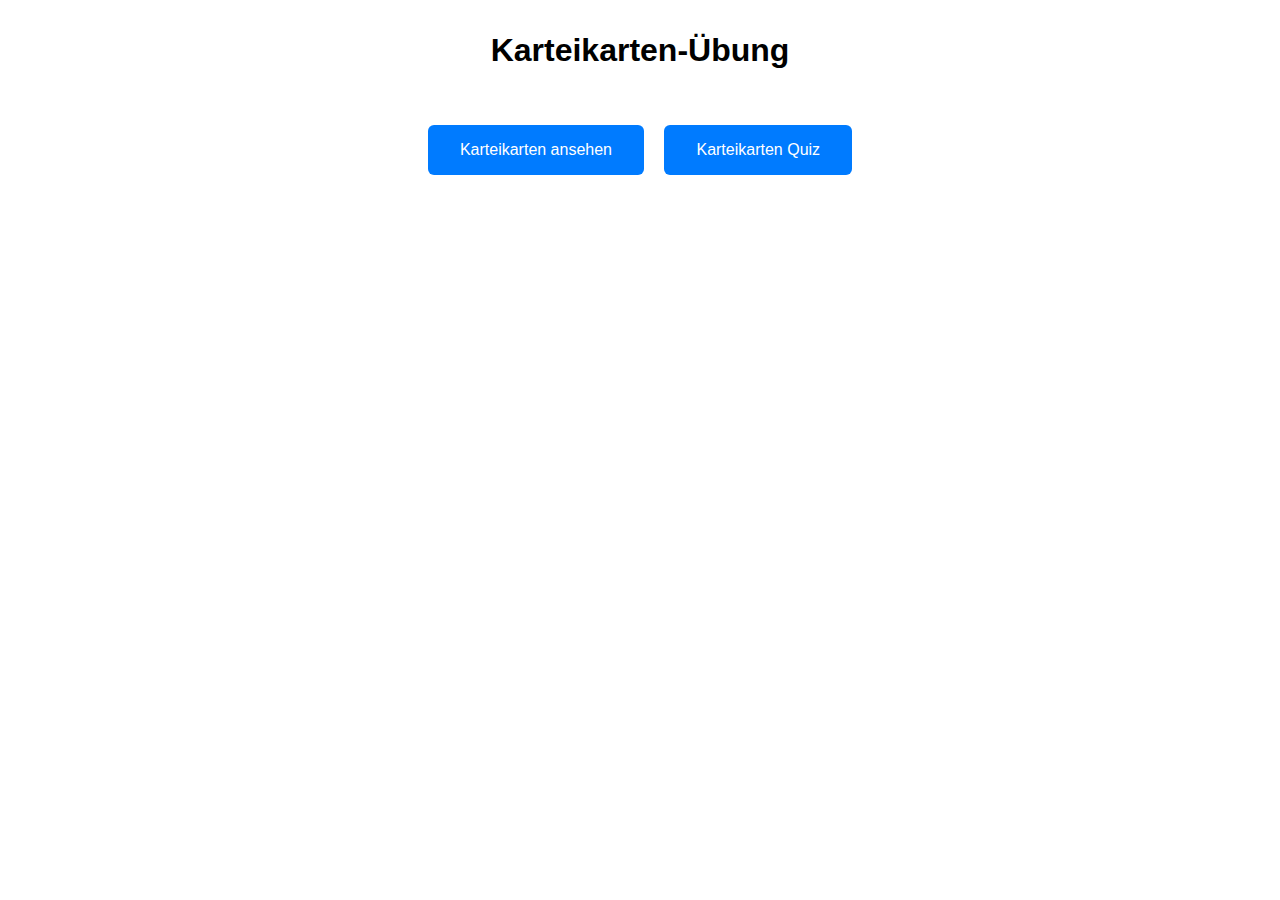
<file: index.html>
<!DOCTYPE html>
<html lang="de">
<head>
  <meta charset="UTF-8">
  <meta name="viewport" content="width=device-width, initial-scale=1.0">
  <title>Startseite Karteikarten</title>
  <style>
    body { font-family: Arial, sans-serif; text-align: center; margin: 2em; }
    h1 { margin-bottom: 1.5em; }
    .btn {
      display: inline-block;
      margin: 0.5em;
      padding: 1em 2em;
      font-size: 1em;
      text-decoration: none;
      color: white;
      background-color: #007BFF;
      border-radius: 6px;
    }
    .btn:hover { background-color: #0056b3; }
  </style>
</head>
<body>
  <h1>Karteikarten-Übung</h1>
  <a href="Karteikarten.html" class="btn">Karteikarten ansehen</a>
  <a href="Karteikarten-Auswahl.html" class="btn">Karteikarten Quiz</a>
</body>
</html>
</file>
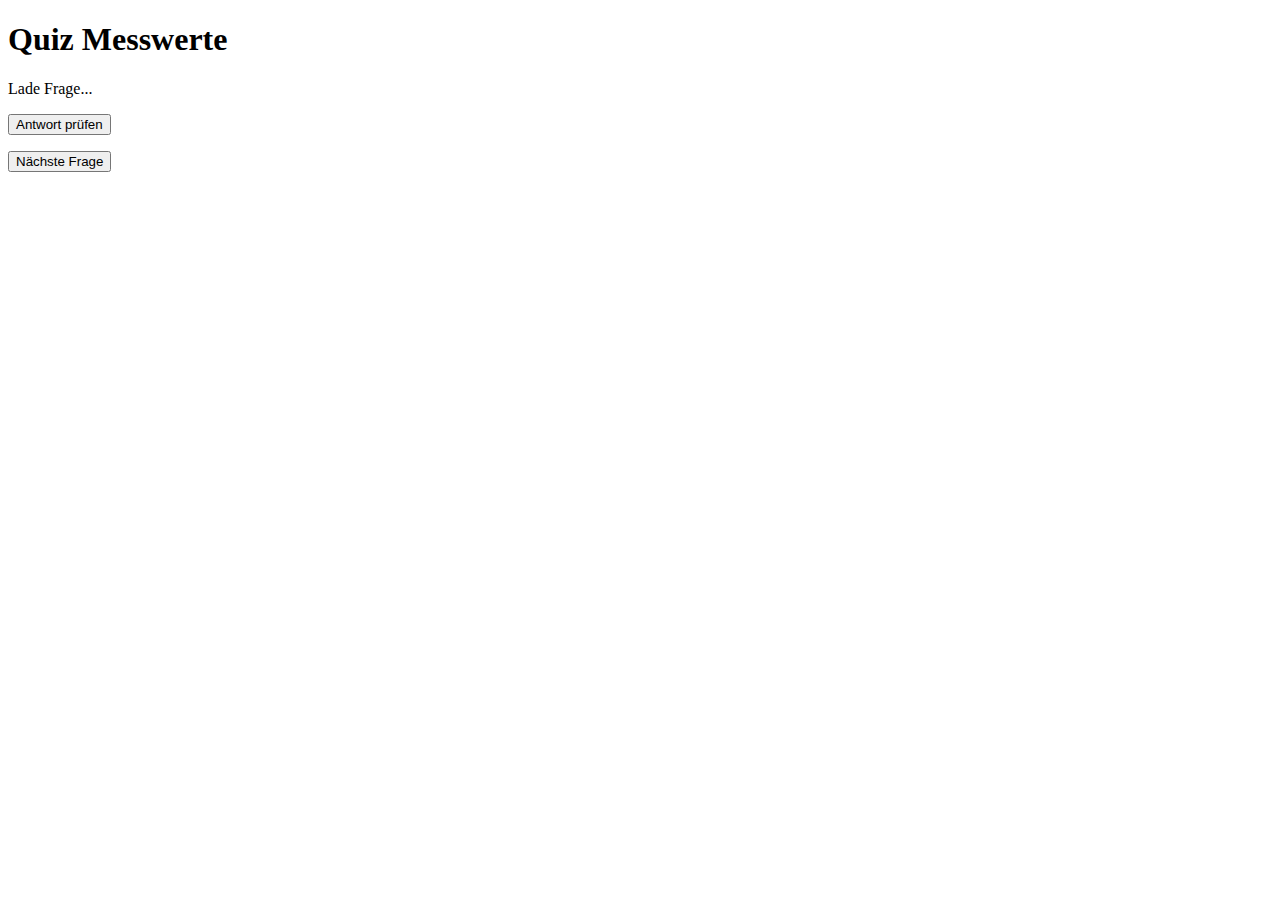
<file: Karteikarten-Messwerte-Quiz.html>
<!-- Karteikarten-Messwerte-Quiz.html -->
<!DOCTYPE html>
<html lang="de">
<head>
  <meta charset="UTF-8">
  <title>Quiz Messwerte</title>
  <link rel="stylesheet" href="styles.css">
</head>
<body>
  <h1>Quiz Messwerte</h1>
  <div id="quiz" class="card-container">
    <p id="frage">Lade Frage...</p>
    <div class="options" id="options"></div>
    <button id="checkAnswer">Antwort prüfen</button>
    <p id="result"></p>
  </div>
  <button id="next">Nächste Frage</button>

  <script>
    let quizData = [];
    let current;

    function nextQuestion() {
      const idx = Math.floor(Math.random() * quizData.length);
      current = quizData[idx];
      document.getElementById('frage').textContent = current.frage;
      const opts = document.getElementById('options');
      opts.innerHTML = '';
      current.optionen.forEach(opt => {
        const label = document.createElement('label');
        const input = document.createElement('input');
        input.type = 'radio';
        input.name = 'option';
        input.value = opt;
        label.append(input, ' ', opt);
        opts.appendChild(label);
      });
      document.getElementById('result').textContent = '';
    }

    document.getElementById('checkAnswer').addEventListener('click', () => {
      const sel = document.querySelector('input[name="option"]:checked');
      if (!sel) { alert('Bitte wähle eine Antwort.'); return; }
      const res = document.getElementById('result');
      if (sel.value === current.antwort) {
        res.textContent = 'Richtig!';
      } else {
        res.textContent = 'Falsch! Richtige Antwort: ' + current.antwort;
      }
    });

    Papa.parse('messwerte_quiz.csv', {
      download: true,
      header: true,
      complete: function(results) {
        quizData = results.data;
        nextQuestion();
      }
    });

    document.getElementById('next').addEventListener('click', nextQuestion);
  </script>
</body>
</html>
</file>
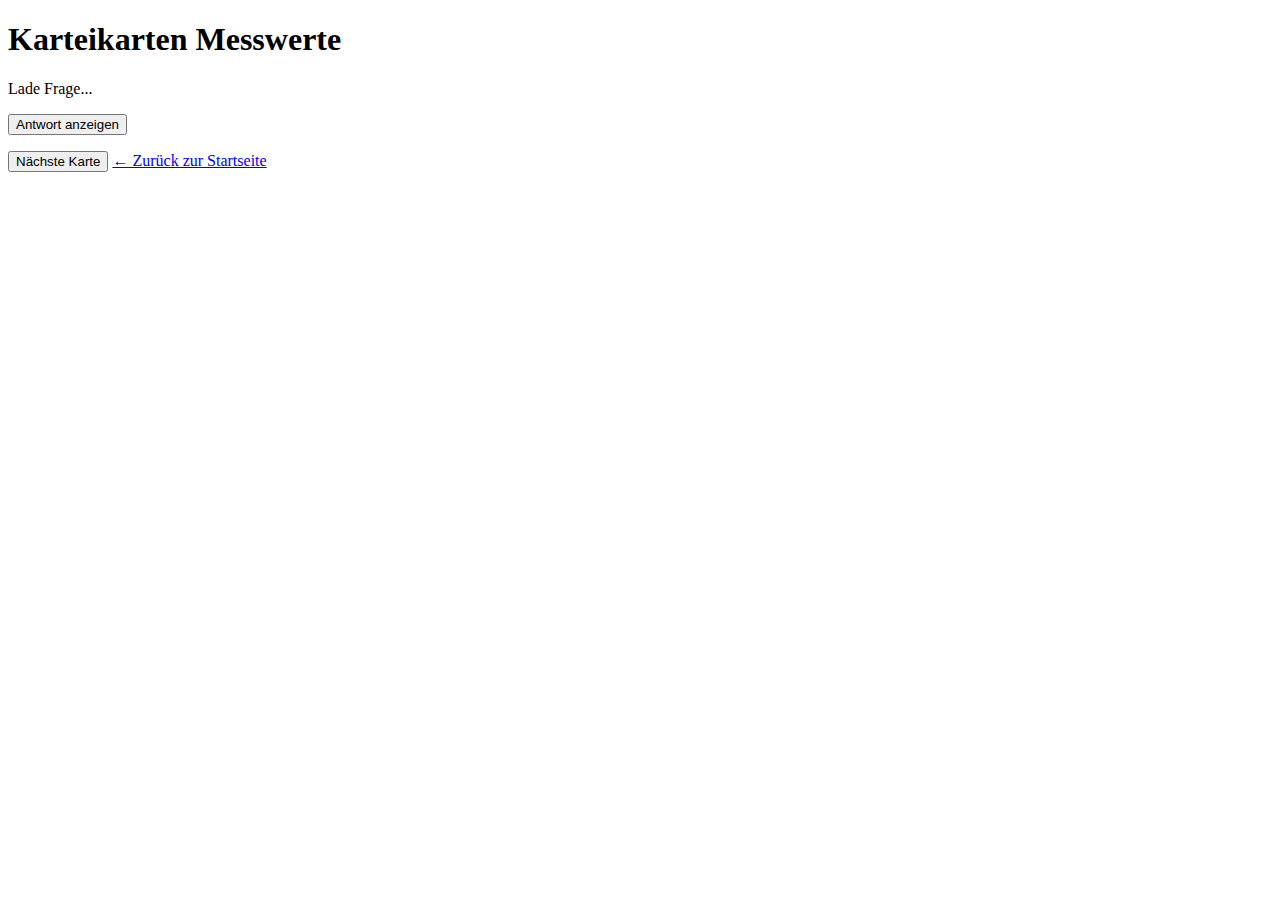
<file: Karteikarten-Messwerte.html>
<!-- Karteikarten-Messwerte.html -->
<!DOCTYPE html>
<html lang="de">
<head>
  <meta charset="UTF-8">
  <title>Karteikarten Messwerte</title>
  <link rel="stylesheet" href="styles.css">
</head>
<body>
  <h1>Karteikarten Messwerte</h1>
  <div id="karteikarte" class="card-container">
    <p id="frage">Lade Frage...</p>
    <button id="showAnswer">Antwort anzeigen</button>
    <p id="antwort"></p>
  </div>
  <button id="next">Nächste Karte</button>
  <a href="index.html" class="btn">← Zurück zur Startseite</a>

  <script>
    let faList = [];

    function showRandom() {
      const idx = Math.floor(Math.random() * faList.length);
      const item = faList[idx];
      document.getElementById('frage').textContent = item.frage;
      const antwortEl = document.getElementById('antwort');
      antwortEl.textContent = item.antwort;
      antwortEl.style.display = 'none';
    }

    Papa.parse('messwerte.csv', {
      download: true,
      header: true,
      complete: function(results) {
        faList = results.data;
        showRandom();              // Zufalls-Karte beim Laden
      }
    });

    document.getElementById('showAnswer')
      .addEventListener('click', () => {
        document.getElementById('antwort').style.display = 'block';
      });

    document.getElementById('next')
      .addEventListener('click', showRandom);  // Zufalls-Karte bei Klick
  </script>
</body>
</html>
</file>
<file: styles.css>
<!DOCTYPE html>
<html lang="de">
<head>
  <meta charset="UTF-8">
  <title>Quiz Messwerte</title>
  <link rel="stylesheet" href="styles.css">
</head>
<body>
  <h1>Quiz Messwerte</h1>
  <div id="quiz" class="card-container">
    <p id="frage">Lade Frage...</p>
    <div class="options" id="options"></div>
    <button id="checkAnswer">Antwort prüfen</button>
    <p id="result"></p>
  </div>
  <button id="next">Nächste Frage</button>

  <script>
    let quizData = [];
    let current;

    function nextQuestion() {
      // Zufällige Frage laden
      const idx = Math.floor(Math.random() * quizData.length);
      current = quizData[idx];
      document.getElementById('frage').textContent = current.frage;

      // Optionen aufbauen und alte Markierungen entfernen
      const opts = document.getElementById('options');
      opts.innerHTML = '';
      document.getElementById('result').textContent = '';
      document.getElementById('checkAnswer').disabled = false;

      current.optionen.forEach(opt => {
        const label = document.createElement('label');
        const input = document.createElement('input');
        input.type = 'radio';
        input.name = 'option';
        input.value = opt;
        label.append(input, ' ', opt);
        opts.appendChild(label);
      });
    }

    document.getElementById('checkAnswer').addEventListener('click', () => {
      const sel = document.querySelector('input[name="option"]:checked');
      if (!sel) {
        alert('Bitte wähle eine Antwort.');
        return;
      }

      // Alle Inputs durchgehen, markieren und deaktivieren
      document.querySelectorAll('input[name="option"]').forEach(input => {
        const lbl = input.parentNode;
        input.disabled = true;
        if (input.value === current.antwort) {
          lbl.classList.add('correct');
        }
        if (input === sel && input.value !== current.antwort) {
          lbl.classList.add('incorrect');
        }
      });

      // Ergebnistext
      document.getElementById('result').textContent =
        sel.value === current.antwort ? 'Richtig!' : 'Falsch!';

      document.getElementById('checkAnswer').disabled = true;
    });

    document.getElementById('next').addEventListener('click', nextQuestion);

    // CSV laden und Quiz starten
    Papa.parse('messwerte_quiz.csv', {
      download: true,
      header: true,
      complete: function(results) {
        quizData = results.data;
        nextQuestion();
      }
    });
  </script>
</body>
</html>
</file>
